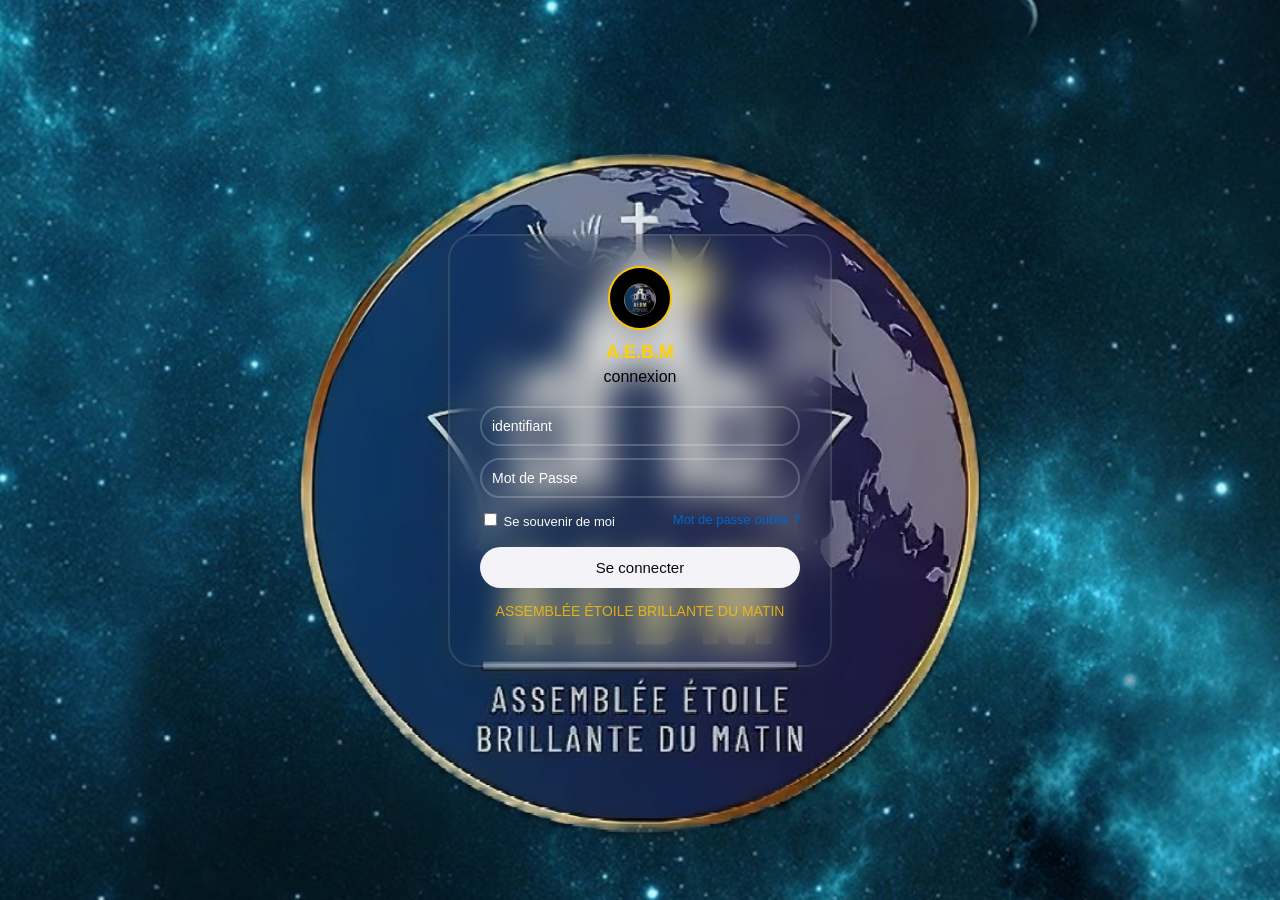
<file: index.html>
<!DOCTYPE html>
<html>
    <head>
        <meta charset="UTF-8">
        <meta name="viewport" content="width=devise-width,initial-scale=1.0">
        <title>connexion-Eglise</title>
        <link rel="stylesheet" href="css/styles.css">
        <script src="js/seConnecter.js"></script>
    </head>
    <body>
         <section>
                <div class="loginPrincipal">
                    <div class="login-box">

                    <!-- Logo intégré -->
                    <img src="imagecodes/imag.png" alt="Logo AEBM" class="logo">

                    <h2>A.E.B.M</h2>
                    <h3>connexion</h3>
                    <form id="formulairePrincipale">
                        <div class="input-box">
                          <input type="text" id="identifiant" name="identifiant" placeholder="identifiant" required>
                          <input type="password" id="motDePasse" name="motDePasse" placeholder="Mot de Passe" required>    
                        </div>
                        <div class="remenber-forgot">
                          <label>
                            <input type="checkbox"> Se souvenir de moi
                          </label>
                          <a href="#">Mot de passe oublié ?</a>
                        </div>
                          <button type="submit">Se connecter</button>
                    </form>
                      <p class="footer-text">ASSEMBLÉE ÉTOILE BRILLANTE DU MATIN</p>
                      <p id="notificationsConnexion"></p>
                </div>        
        </section>       
    </body>
</html>
</file>
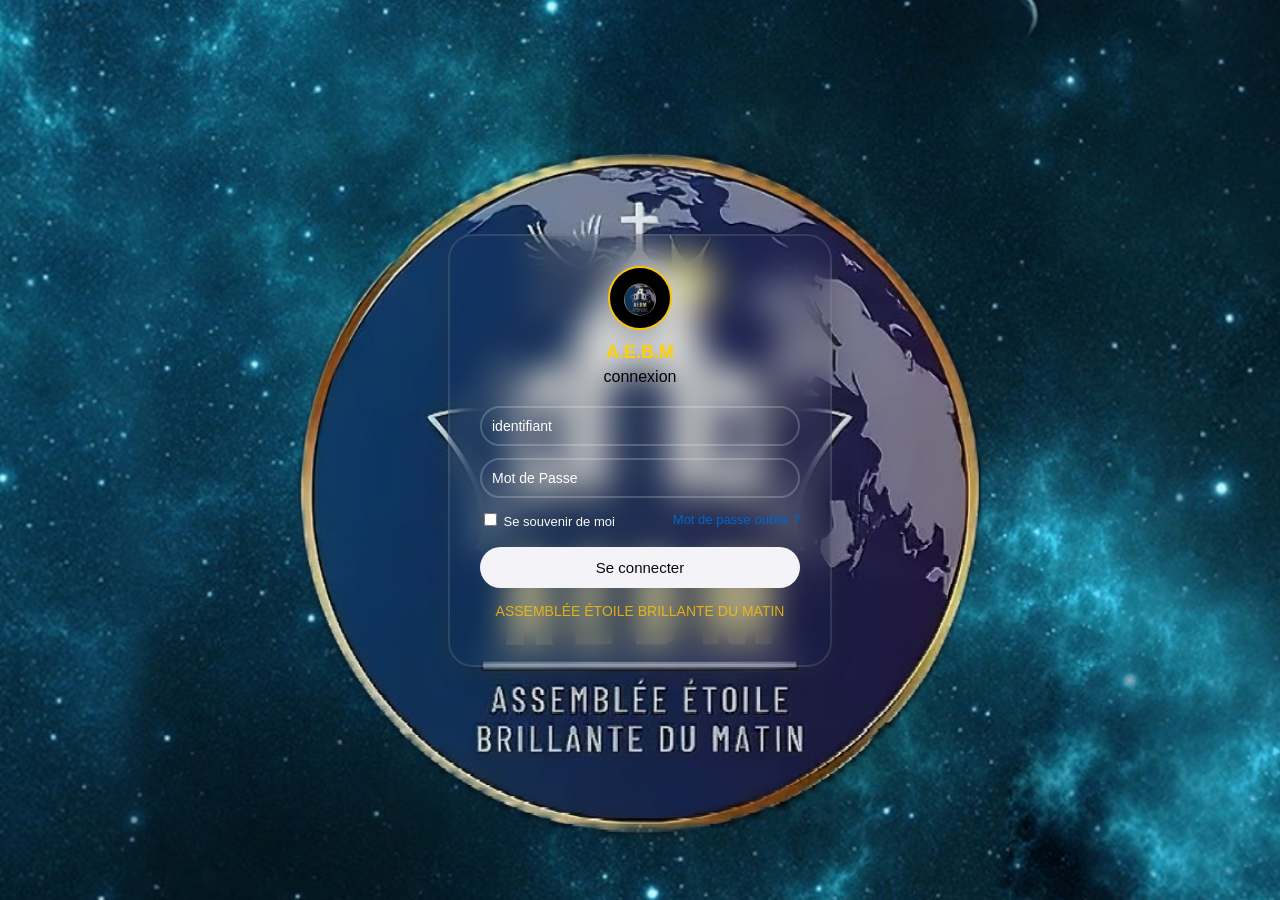
<file: eglise_app/index.html>
<!DOCTYPE html>
<html>
    <head>
        <meta charset="UTF-8">
        <meta name="viewport" content="width=devise-width,initial-scale=1.0">
        <title>connexion - Eglise</title>
        <link rel="stylesheet" href="css/styles.css">
        <script src="js/seConnecter.js"></script>
    </head>
    <body>
         <section>
                <div class="loginPrincipal">
                    <div class="login-box">

                    <!-- Logo intégré -->
                    <img src="imag.png" alt="Logo AEBM" class="logo">

                    <h2>A.E.B.M</h2>
                    <h3>connexion</h3>
                    <form id="formulairePrincipale">
                        <div class="input-box">
                          <input type="text" id="identifiant" name="identifiant" placeholder="identifiant" required>
                          <input type="password" id="motDePasse" name="motDePasse" placeholder="Mot de Passe" required>    
                        </div>
                        <div class="remenber-forgot">
                          <label>
                            <input type="checkbox"> Se souvenir de moi
                          </label>
                          <a href="#">Mot de passe oublié ?</a>
                        </div>
                          <button type="submit">Se connecter</button>
                    </form>
                      <p class="footer-text">ASSEMBLÉE ÉTOILE BRILLANTE DU MATIN</p>
                      <p id="notificationsConnexion"></p>
                </div>        
        </section>       
    </body>
</html>
</file>
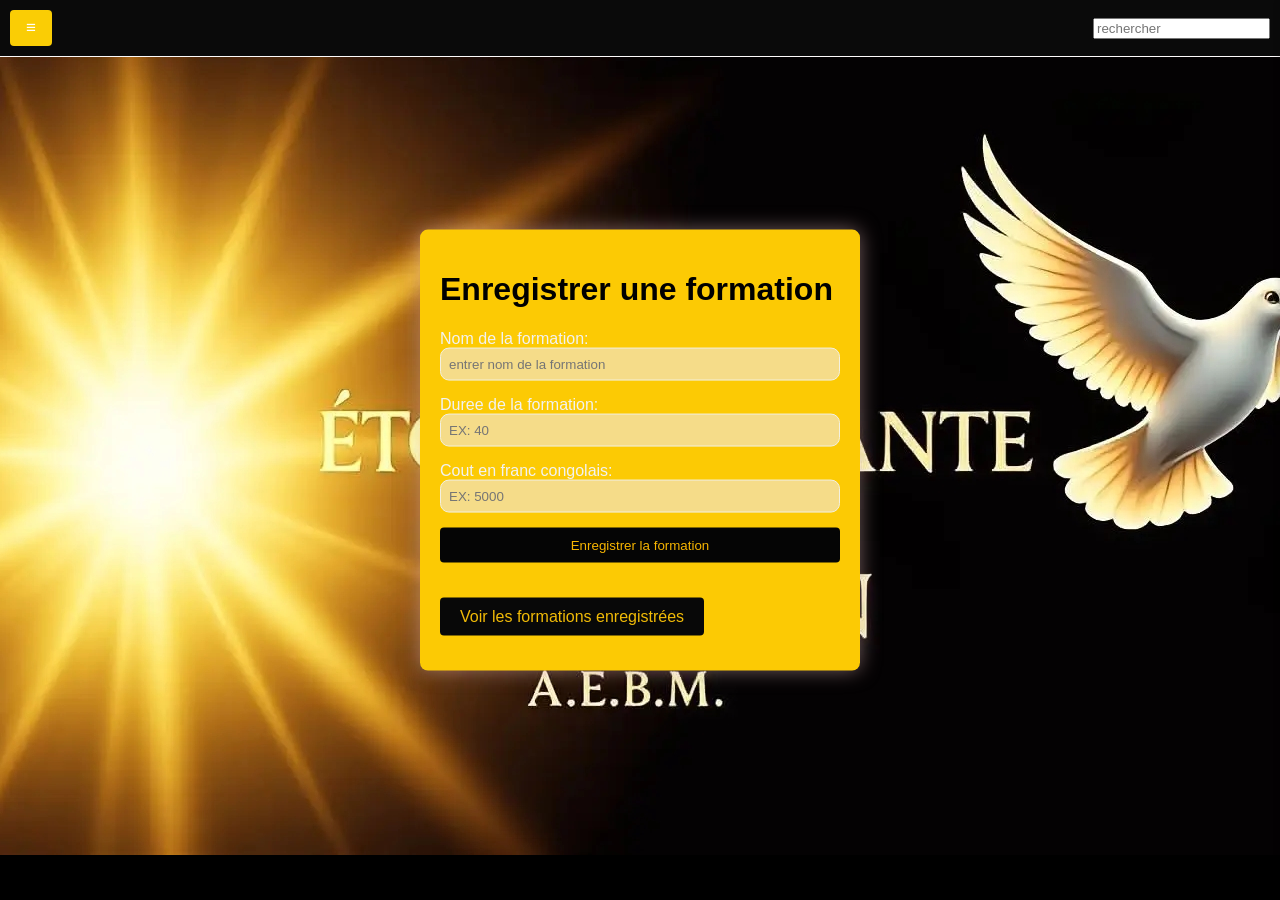
<file: html/formation.html>
<!DOCTYPE html>
<html>

<head>
  <meta charset="UTF-8">
  <meta name="viewport" content="width=devise-width,initial-scale=1.0">
  <title>formation - eglise</title>
  <link rel="stylesheet" href="../css/styles2.css">
  <script src="../js/formation.js" defer></script>
  <script src="../js/menu.js" defer></script>
  <script src="../js/button.js"></script>
</head>

<body>
  <div class="container">
    <div class="header">
      <button class="menu-button" onclick="toggleMenu()">≡</button>
      <div class="logo"></div>
      <div class="search_bar">
        <input type="text" placeholder="rechercher">
      </div>
    </div>
    <div id="menu" class="menu">
      <div class="logo">logo</div>
      <nav>
        <ul id="menuAdministrateur">
          <li><a href="#">chargement</a></li>
        </ul>
      </nav>
    </div>

  </div>
  <div class="content">
    <h1>Enregistrer une formation</h1>
    <form id="formulaireEnregistrerformation">
      <div class="form-group">
        <label for="nom">Nom de la formation:</label>
        <input type="text" id="nom" name="nom" required placeholder="entrer nom de la formation">
      </div>
      <div class="form-group">
        <label for="duree">Duree de la formation:</label>
        <input type="number" id="duree" name="duree" required placeholder="EX: 40" min="1">
      </div>
      <div class="form-group">
        <label for="cout">Cout en franc congolais:</label>
        <input type="number" id="cout" name="cout" required placeholder="EX: 5000" min="0">
      </div>
      <div class="form-group">
        <button type="submit">Enregistrer la formation</button>
      </div>
    </form>
    <span id="notificationEnregistrerFormation"></span>
    <div class="form-group" style="margin-top: 20px;">
      <a href="listerformations.html?identifiant=" id="lienLister"
        style="padding: 10px 20px; background-color: #080808; color: rgb(241, 187, 7); text-decoration: none; border-radius: 4px; display: inline-block;">Voir
        les formations enregistrées</a>
    </div>
  </div>
</body>

</html>
</file>
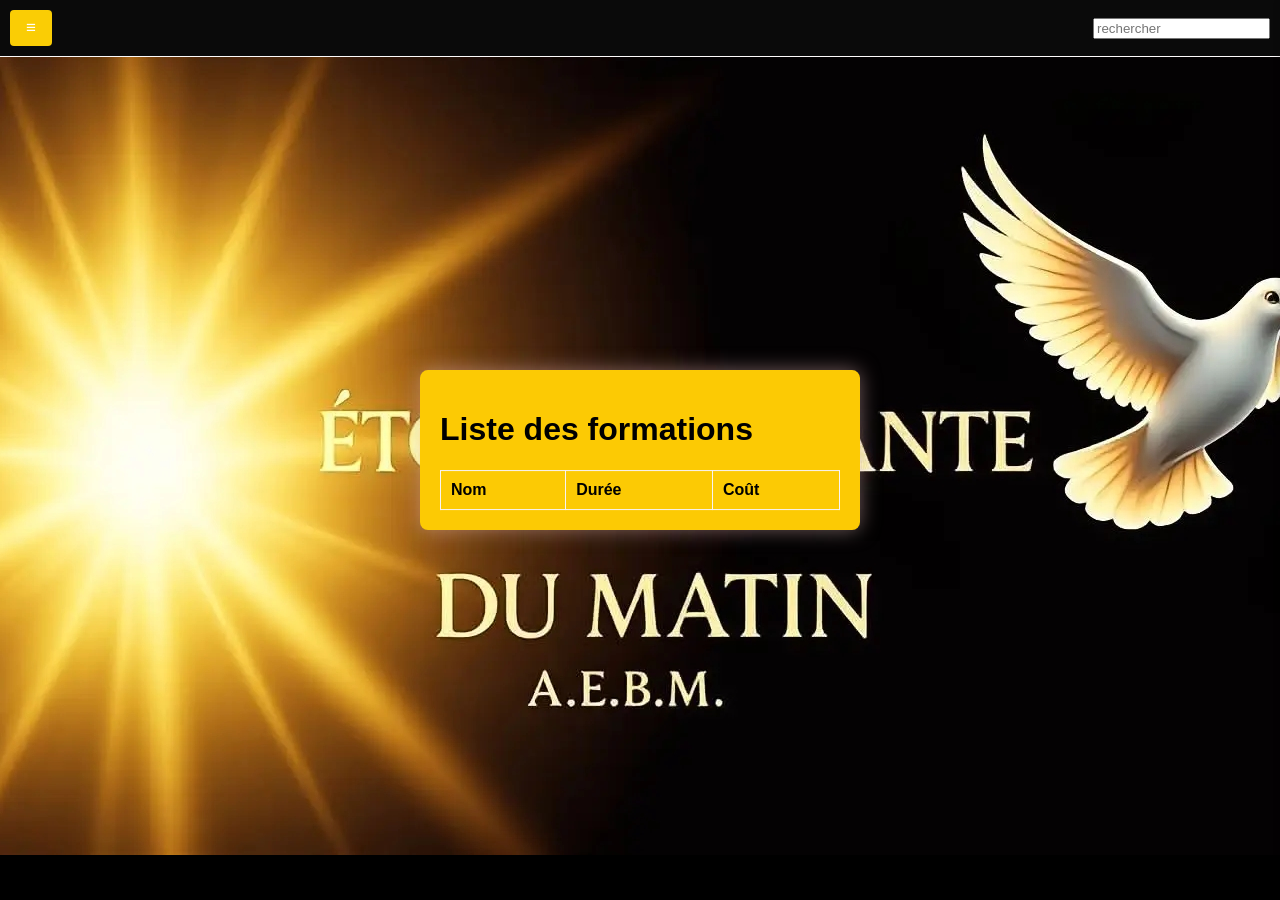
<file: html/listerformations.html>
<!DOCTYPE html>
<html>

<head>
    <meta charset="UTF-8">
    <meta name="viewport" content="width=devise-width,initial-scale=1.0">
    <title>lister formation - eglise</title>
    <link rel="stylesheet" href="../css/styles2.css">
    <script src="../js/listerFormation.js" defer></script>
    <script src="../js/menu.js" defer></script>
    <script src="../js/button.js"></script>
</head>

<body>
    <div class="container">
        <div class="header">
            <button class="menu-button" onclick="toggleMenu()">≡</button>
            <div class="logo"></div>
            <div class="search_bar">
                <input type="text" placeholder="rechercher">
            </div>
        </div>
        <div id="menu" class="menu">
            <div class="logo">logo</div>
            <nav>
                <ul id="menuAdministrateur">
                    <li><a href="#">chargement</a></li>
                </ul>
            </nav>
        </div>

    </div>
    <div class="content">
        <h1>Liste des formations</h1>
        <table>
            <thead>
                <tr>
                    <th>Nom</th>
                    <th>Durée</th>
                    <th>Coût</th>
                </tr>
            </thead>
            <tbody id="listeFormations">
                <!-- Les formations seront affichées ici -->
            </tbody>
        </table>
    </div>
</body>

</html>
</file>
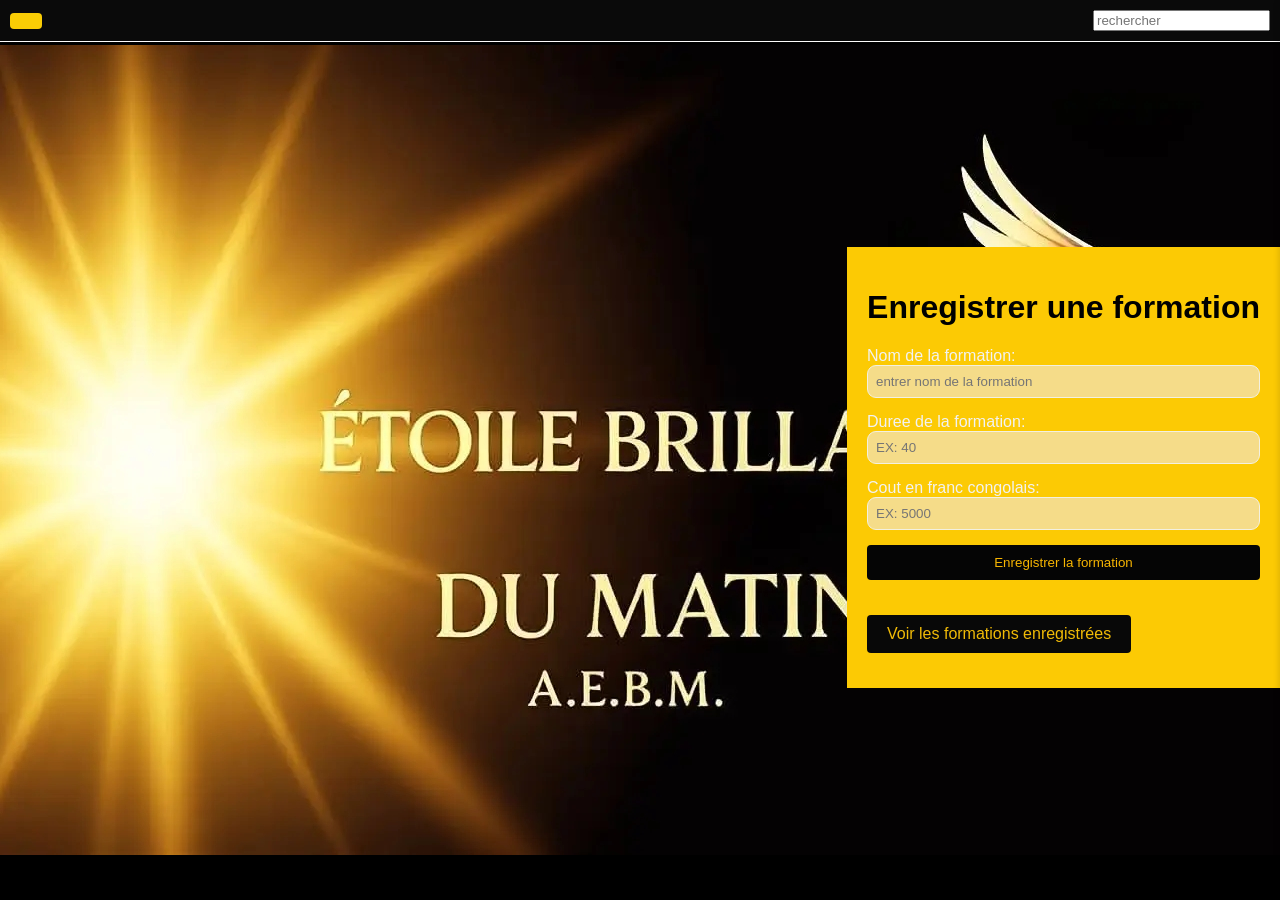
<file: eglise_app/html/formation.html>
<!DOCTYPE html>
<html>

<head>
  <meta charset="UTF-8">
  <meta name="viewport" content="width=devise-width,initial-scale=1.0">
  <title>formation - eglise</title>
  <link rel="stylesheet" href="../css/styles2.css">
  <script src="../js/formation.js" defer></script>
  <script src="../js/menu.js" defer></script>
  <script src="../js/button.js"></script>
</head>

<body>
  <div class="container">
    <div class="header">
      <button class="menu-button" onclick="toggleMenu()"></button>
      <div class="logo"></div>
      <div class="search_bar">
        <input type="text" placeholder="rechercher">
      </div>
    </div>
    <div id="menu" class="menu">
      <div class="logo">logo</div>
      <nav>
        <ul id="menuAdministrateur">
          <li><a href="#">chargement</a></li>
        </ul>
      </nav>
    </div>

  </div>
  <div class="content">
    <h1>Enregistrer une formation</h1>
    <form id="formulaireEnregistrerformation">
      <div class="form-group">
        <label for="nom">Nom de la formation:</label>
        <input type="text" id="nom" name="nom" required placeholder="entrer nom de la formation">
      </div>
      <div class="form-group">
        <label for="duree">Duree de la formation:</label>
        <input type="number" id="duree" name="duree" required placeholder="EX: 40" min="1">
      </div>
      <div class="form-group">
        <label for="cout">Cout en franc congolais:</label>
        <input type="number" id="cout" name="cout" required placeholder="EX: 5000" min="0">
      </div>
      <div class="form-group">
        <button type="submit">Enregistrer la formation</button>
      </div>
    </form>
    <span id="notificationEnregistrerFormation"></span>
    <div class="form-group" style="margin-top: 20px;">
      <a href="listerformations.html?identifiant=" id="lienLister"
        style="padding: 10px 20px; background-color: #080808; color: rgb(241, 187, 7); text-decoration: none; border-radius: 4px; display: inline-block;">Voir
        les formations enregistrées</a>
    </div>
  </div>
</body>

</html>
</file>
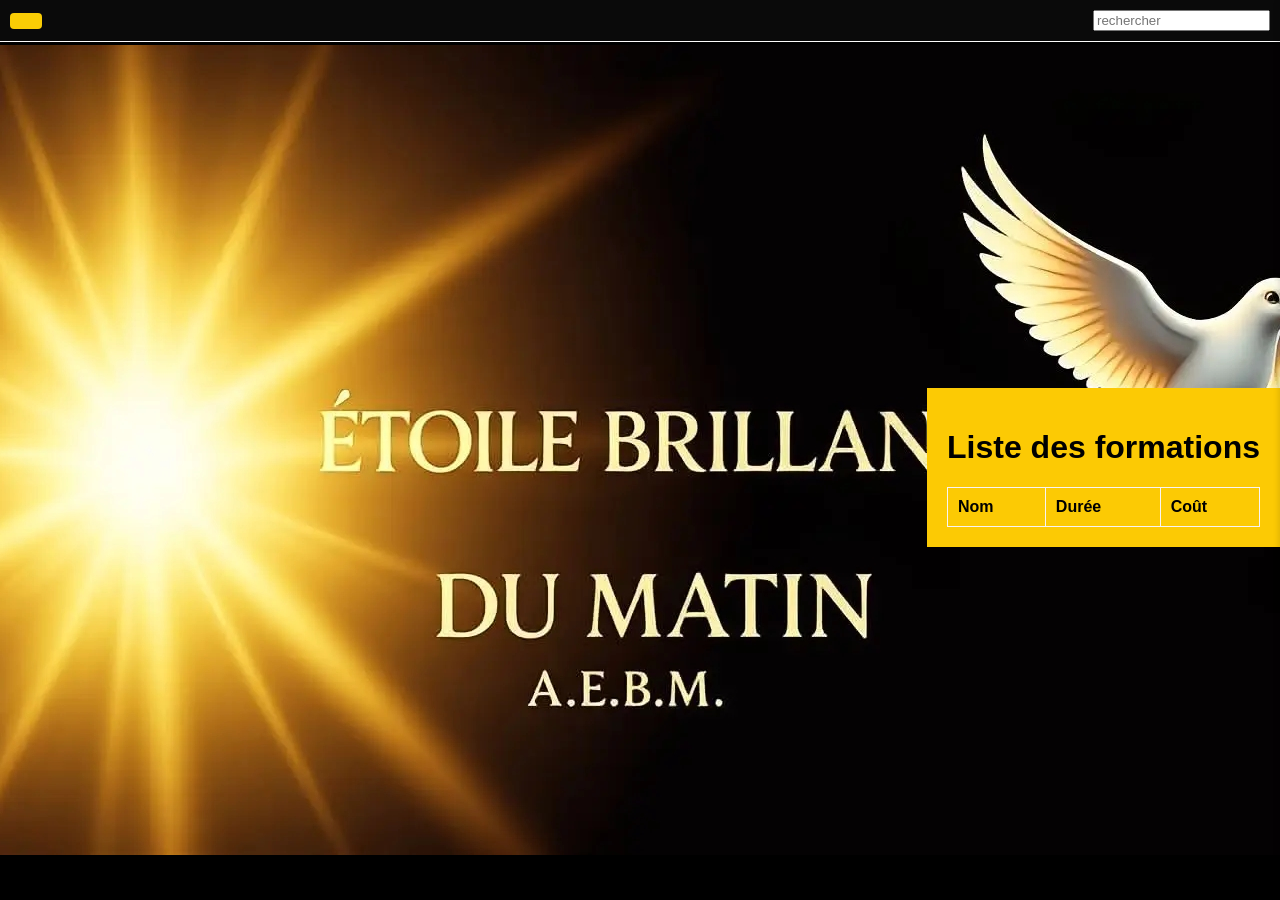
<file: eglise_app/html/listerformations.html>
<!DOCTYPE html>
<html>

<head>
    <meta charset="UTF-8">
    <meta name="viewport" content="width=devise-width,initial-scale=1.0">
    <title>lister formation - eglise</title>
    <link rel="stylesheet" href="../css/styles2.css">
    <script src="../js/listerFormation.js" defer></script>
    <script src="../js/menu.js" defer></script>
    <script src="../js/button.js"></script>
</head>

<body>
    <div class="container">
        <div class="header">
            <button class="menu-button" onclick="toggleMenu()"></button>
            <div class="logo"></div>
            <div class="search_bar">
                <input type="text" placeholder="rechercher">
            </div>
        </div>
        <div id="menu" class="menu">
            <div class="logo">logo</div>
            <nav>
                <ul id="menuAdministrateur">
                    <li><a href="#">chargement</a></li>
                </ul>
            </nav>
        </div>

    </div>
    <div class="content">
        <h1>Liste des formations</h1>
        <table>
            <thead>
                <tr>
                    <th>Nom</th>
                    <th>Durée</th>
                    <th>Coût</th>
                </tr>
            </thead>
            <tbody id="listeFormations">
                <!-- Les formations seront affichées ici -->
            </tbody>
        </table>
    </div>
</body>

</html>
</file>
<file: css/styles.css>
body {
    margin: 0;
    padding: 0;
    height: 100vh;
    background-image: url('../imagecodes/img.png');
    background-size: cover;
    background-position: center;
    background-repeat: no-repeat;
    display: flex;
    justify-content: center;
    align-items: center;
    font-family: Arial, sans-serif;
  }
  
  .login-box {
    background-color: transparent;
    border: 2px solid rgba(165, 162, 162, 0.2);
    padding: 30px;
    border-radius: 25px;
    width: 320px; /* largeur réduite */
    box-shadow: 0 8px 20px rgba(51, 51, 51, 0.3);
    text-align: center;
    backdrop-filter: blur(17px);
  }
  
  .login-box h2 {
    margin: 0 0 5px;
    font-size: 18px;
    color: #ffd000;
  }
  
  .login-box h3 {
    margin: 0 0 20px;
    font-size: 16px;
    font-weight: normal;
    color: #050505;
  }
  
  .login-box input[type="text"],
  .login-box input[type="password"] {
    width: 100%;
    padding: 10px;
    margin-bottom: 12px;
    border: 2px solid rgba(255, 255, 255, 0.2);
    border-radius: 20px;
    font-size: 14px; /* plus petit */
    box-sizing: border-box;
    background: transparent;
    color: #fff;
    padding-right: 40px;
    outline: none;
  }

  .login-box input::placeholder {
    color: white;
  }

  .remenber-forgot {
    display: flex;
    justify-content: space-between; /* sépare les 2 côtés */
    align-items: center;
    font-size: 13px; /* réduit la taille */
    margin-bottom: 18px;
    color: #fdfafa;
  }
  
  .remenber-forgot a {
    color: #0066cc;
    text-decoration: none;
  }

  .footer-text {
    color: #ffc400;
    text-align: center;
    font-size: 14px;
    margin-top: 15px;
    opacity: 0.8; 
  }

  #notificationConnexion a {
    color: #ffc400;
    text-decoration: none;
  }

  #notificationConnexion a:hover {
    color: white;
    text-decoration: underline;
  }
 
  .options a:hover {
    text-decoration: underline;
  }
  
  .login-box button {
    width: 100%;
    padding: 10px;
    background: #f3f3f8;
    color: rgb(12, 11, 11);
    border: none;
    border-radius: 25px;
    font-size: 15px;
    cursor: pointer;
    border: 2px solid transparent;
    transition: 0.5s;
  }
  
  .login-box button:hover {
    background-color: transparent;
    border: 2px solid rgba(105, 104, 104, 0.2);
    color: #fff;
  }

  .logo {
    width: 60px;       /* au lieu de 90px, plus petit */
    height: 60px;      /* même valeur que width pour garder un cercle parfait */
    object-fit: cover; /* recadre l'image sans la déformer */
    border-radius: 50%; /* ça rend l'image ronde */
    display: block;
    margin: 0 auto 12px auto; /* centre le logo */
    border: 2px solid #ffc400; /* garde la bordure dorée si tu aimes */
  }
</file>
<file: eglise_app/css/styles.css>
body {
    margin: 0;
    padding: 0;
    height: 100vh;
    background-image: url('../img.png');
    background-size: cover;
    background-position: center;
    background-repeat: no-repeat;
    display: flex;
    justify-content: center;
    align-items: center;
    font-family: Arial, sans-serif;
  }
  
  .login-box {
    background-color: transparent;
    border: 2px solid rgba(165, 162, 162, 0.2);
    padding: 30px;
    border-radius: 25px;
    width: 320px; /* largeur réduite */
    box-shadow: 0 8px 20px rgba(51, 51, 51, 0.3);
    text-align: center;
    backdrop-filter: blur(17px);
  }
  
  .login-box h2 {
    margin: 0 0 5px;
    font-size: 18px;
    color: #ffd000;
  }
  
  .login-box h3 {
    margin: 0 0 20px;
    font-size: 16px;
    font-weight: normal;
    color: #050505;
  }
  
  .login-box input[type="text"],
  .login-box input[type="password"] {
    width: 100%;
    padding: 10px;
    margin-bottom: 12px;
    border: 2px solid rgba(255, 255, 255, 0.2);
    border-radius: 20px;
    font-size: 14px; /* plus petit */
    box-sizing: border-box;
    background: transparent;
    color: #fff;
    padding-right: 40px;
    outline: none;
  }

  .login-box input::placeholder {
    color: white;
  }

  .remenber-forgot {
    display: flex;
    justify-content: space-between; /* sépare les 2 côtés */
    align-items: center;
    font-size: 13px; /* réduit la taille */
    margin-bottom: 18px;
    color: #fdfafa;
  }
  
  .remenber-forgot a {
    color: #0066cc;
    text-decoration: none;
  }

  .footer-text {
    color: #ffc400;
    text-align: center;
    font-size: 14px;
    margin-top: 15px;
    opacity: 0.8; 
  }

  #notificationConnexion a {
    color: #ffc400;
    text-decoration: none;
  }

  #notificationConnexion a:hover {
    color: white;
    text-decoration: underline;
  }
 
  .options a:hover {
    text-decoration: underline;
  }
  
  .login-box button {
    width: 100%;
    padding: 10px;
    background: #f3f3f8;
    color: rgb(12, 11, 11);
    border: none;
    border-radius: 25px;
    font-size: 15px;
    cursor: pointer;
    border: 2px solid transparent;
    transition: 0.5s;
  }
  
  .login-box button:hover {
    background-color: transparent;
    border: 2px solid rgba(105, 104, 104, 0.2);
    color: #fff;
  }

  .logo {
    width: 60px;       /* au lieu de 90px, plus petit */
    height: 60px;      /* même valeur que width pour garder un cercle parfait */
    object-fit: cover; /* recadre l'image sans la déformer */
    border-radius: 50%; /* ça rend l'image ronde */
    display: block;
    margin: 0 auto 12px auto; /* centre le logo */
    border: 2px solid #ffc400; /* garde la bordure dorée si tu aimes */
  }
</file>
<file: css/styles2.css>
body {
    margin: 0;
    padding: 0;
    height: 100vh;
    background-image: url('../imagecodes/logos.png');
    background-size: center;
    background-position: center;
    background-repeat: no-repeat;
    background-color: #000;
    display: flex;
    justify-content: center;
    align-items: center;
    font-family: Arial, sans-serif;
}

.logo {
    display: flex;
    align-items: center;
    gap: 10px;
    margin-bottom: 20px;
}

.logo img {
    background-image: url('../imagecodes/logos.png');
    width: 40px;
    height: 40px;
    border-radius: 50px;
}

.logo span {
    font-size: 20px;
    font-weight: bold;
    color :#fac003
}

.container {
    margin: 0 auto;
}

.header {
    display: flex;
    align-items: center;
    padding: 10px;
    position: fixed;
    top: 0;
    left: 0;
    right: 0;
    z-index: 1000;
    justify-content: space-between;
    border-bottom: 1px solid rgb(253, 251, 251);
    background-color: rgb(10, 10, 10);
}

.profile-pic {
    margin-left: auto;
    margin-right: 0;
}

.profile-pic img {
    width: 35px;
    height: 35px;
    border-radius: 50%;
    object-fit: cover;
}

.search-bar {
    flex: 1;
    margin-right: 5px;
    outline: none;
    outline-offset: 2px; 
    
}

.search-bar input {
    width: 100%;
    padding: 8px;
    border: 1px solid #faf5f5;
    border-radius: 4px;
    font-family: 'Lucida Sans', 'Lucida Sans Regular', 'Lucida Grande', 'Lucida Sans Unicode', Geneva, Verdana, sans-serif;
}

.menu-button {
    padding: 8px 16px;
    background-color: rgb(250, 205, 5);
    color: white;
    border: none;
    border-radius: 4px;
    cursor: pointer;
    margin-right: 10px;
    font-size: 17px;
}

.menu {
    position: fixed;
    top: 0;
    right: 0;
    width: 250px;
    height: 100%;
    background-color: #fac003;
    box-shadow: -2px 0 5px rgba(14, 13, 13, 0.1);
    transform: translateX(100%);
    transition: transform 0.3s ease;
    padding: 30px 30px;
    box-sizing: border-box;
    z-index: 1000;
}

.menu.open {
    transform: translateX(0);
}

.menu nav ul {
    list-style-type: none;
    padding: 0;
}

.menu nav ul li {
    margin: 15px 0;
    border-bottom: 1px solid #f7cb3b;
}

.content {
    padding: 20px;
    margin-top: 35px auto 0 auto;
    position: fixed;
    background-color: rgb(252, 202, 4);
    z-index: 999;
    width: 400px;
    max-width: 90%;
    top : 50%;
    left: 50%;
    transform: translate(-50%, -50%);
    border-radius: 8px; 
    box-shadow: 0 0 20px rgba(224, 181, 181, 0.5);
}

input:focus {
    outline: 2px solid #f0c872; 
    outline-offset: 2px;
}

label {
    color: hwb(0 95% 5%);
}

.content h1 {
    text-align: left;
}

.content form {
    display: flex;
    flex-direction: column;
    align-items: flex-start;
}

.form-group {
    margin-bottom: 15px;
    width: 100%;
    position: relative;
}

.form-group input,
.form-group select,
.form-group button {
    width: 100%;
    background-color: #f5dc89;
    padding: 8px;
    border: 1px solid #f3f0e0;
    border-radius: 9px;
    box-sizing: border-box;
    font-family: 'Lucida Sans', 'Lucida Sans Regular', 'Lucida Grande', 'Lucida Sans Unicode', Geneva, Verdana, sans-serif;
    color: rgb(3, 3, 3)
}

button[type="submit"] {
    padding: 10px 15px;
    background-color: rgb(5, 5, 5);
    color: rgb(247, 181, 2);
    border: none;
    border-radius: 4px;
    cursor: pointer;
}

.content table {
    width: 100%;
    border-collapse: collapse;
    margin-top: 20px;
}

.content table th,
.content table td {
    padding: 10px;
    text-align: left;
    border: 1px solid #f8f3f3;
}

.add-link {
    position: fixed;
    bottom: 50px;
    right: 10px;
    background-color: black;
    color: white;
    font-size: 2em;
    text-decoration: none;
    padding: 1px 11px;
    border-radius: 50%;
    box-shadow: 0 4px 8px rgba(0, 0, 0, 0.2);
    z-index: 11000;
    display: flex;
    align-items: center;
    justify-content: center;

}

.menu.open+.add-link {
    display: none;
}

a {
    text-decoration: none;
    color: rgb(246, 246, 248);
}

.identifiant {
    margin-top: -25px;
}

.option {
    display: block;
}

.options {
    margin-top: 20px;
    border: 1px solid #ddd;
    padding: 20px;
    background-color: white;
}

@media (max-width:768px) {
    .profile-pic {
        margin-left: 20px;
    }
    
    .menu .logo {
        display: block;
    }
}

@media (max-width:768px) and (orientation:landscape) {
    .container {
        width: 60%;
    }

    .search-bar {
        margin-right: 20px;
    }

    .profile-pic {
        margin-left: 20px;
    }

    .form-group select option {
        width: 100%;
    }
}

@media (min-width:1024px) {
    .container {
        width: 40%;
    }

    .search-bar {
        flex: none;
        width: 200px;
    }

    .profile-pic {
        margin-left: auto;
        margin-right: 0;
    }
}
</file>
<file: eglise_app/css/styles2.css>
body {
    margin: 0;
    padding: 0;
    height: 100vh;
    background-image: url('../logos.png');
    background-size: center;
    background-position: center;
    background-repeat: no-repeat;
    background-color: #000;
    display: flex;
    justify-content: center;
    align-items: center;
    font-family: Arial, sans-serif;
}

.logo {
    display: flex;
    align-items: center;
    gap: 10px;
    margin-bottom: 20px;
}

.logo img {
    background-image: url('../logos.png');
    width: 40px;
    height: 40px;
    border-radius: 50px;
}

.logo span {
    font-size: 20px;
    font-weight: bold;
    color :#fac003
}

.container {
    margin: 0 auto;
}

.header {
    display: flex;
    align-items: center;
    padding: 10px;
    position: fixed;
    top: 0;
    left: 0;
    right: 0;
    z-index: 1000;
    justify-content: space-between;
    border-bottom: 1px solid rgb(253, 251, 251);
    background-color: rgb(10, 10, 10);
}

.profile-pic {
    margin-left: auto;
    margin-right: 0;
}

.profile-pic img {
    width: 35px;
    height: 35px;
    border-radius: 50%;
    object-fit: cover;
}

.search-bar {
    flex: 1;
    margin-right: 5px;
    outline: none;
    outline-offset: 2px; 
    
}

.search-bar input {
    width: 100%;
    padding: 8px;
    border: 1px solid #faf5f5;
    border-radius: 4px;
    font-family: 'Lucida Sans', 'Lucida Sans Regular', 'Lucida Grande', 'Lucida Sans Unicode', Geneva, Verdana, sans-serif;
}

.menu-button {
    padding: 8px 16px;
    background-color: rgb(250, 205, 5);
    color: white;
    border: none;
    border-radius: 4px;
    cursor: pointer;
    margin-right: 10px;
    font-size: 17px;
}

.menu {
    position: fixed;
    top: 0;
    right: 0;
    width: 250px;
    height: 100%;
    background-color: #fac003;
    box-shadow: -2px 0 5px rgba(14, 13, 13, 0.1);
    transform: translateX(100%);
    transition: transform 0.3s ease;
    padding: 30px 30px;
    box-sizing: border-box;
    z-index: 1000;
}

.menu.open {
    transform: translateX(0);
}

.menu nav ul {
    list-style-type: none;
    padding: 0;
}

.menu nav ul li {
    margin: 15px 0;
    border-bottom: 1px solid #f7cb3b;
}

.content {
    padding: 20px;
    margin-top: 35px;
    position: relative;
    background-color: rgb(252, 202, 4);
    z-index: 900;
}

input:focus {
    outline: 2px solid #f0c872; 
    outline-offset: 2px;
}

label {
    color: hwb(0 95% 5%);
}

.content h1 {
    text-align: left;
}

.content form {
    display: flex;
    flex-direction: column;
    align-items: flex-start;
}

.form-group {
    margin-bottom: 15px;
    width: 100%;
    position: relative;
}

.form-group input,
.form-group select,
.form-group button {
    width: 100%;
    background-color: #f5dc89;
    padding: 8px;
    border: 1px solid #f3f0e0;
    border-radius: 9px;
    box-sizing: border-box;
    font-family: 'Lucida Sans', 'Lucida Sans Regular', 'Lucida Grande', 'Lucida Sans Unicode', Geneva, Verdana, sans-serif;
    color: rgb(3, 3, 3)
}

button[type="submit"] {
    padding: 10px 15px;
    background-color: rgb(5, 5, 5);
    color: rgb(247, 181, 2);
    border: none;
    border-radius: 4px;
    cursor: pointer;
}

.content table {
    width: 100%;
    border-collapse: collapse;
    margin-top: 20px;
}

.content table th,
.content table td {
    padding: 10px;
    text-align: left;
    border: 1px solid #f8f3f3;
}

.add-link {
    position: fixed;
    bottom: 50px;
    right: 10px;
    background-color: black;
    color: white;
    font-size: 2em;
    text-decoration: none;
    padding: 1px 11px;
    border-radius: 50%;
    box-shadow: 0 4px 8px rgba(0, 0, 0, 0.2);
    z-index: 11000;
    display: flex;
    align-items: center;
    justify-content: center;

}

.menu.open+.add-link {
    display: none;
}

a {
    text-decoration: none;
    color: rgb(246, 246, 248);
}

.identifiant {
    margin-top: -25px;
}

.option {
    display: block;
}

.options {
    margin-top: 20px;
    border: 1px solid #ddd;
    padding: 20px;
    background-color: white;
}

@media (max-width:768px) {
    .profile-pic {
        margin-left: 20px;
    }
    
    .menu .logo {
        display: block;
    }
}

@media (max-width:768px) and (orientation:landscape) {
    .container {
        width: 60%;
    }

    .search-bar {
        margin-right: 20px;
    }

    .profile-pic {
        margin-left: 20px;
    }

    .form-group select option {
        width: 100%;
    }
}

@media (min-width:1024px) {
    .container {
        width: 40%;
    }

    .search-bar {
        flex: none;
        width: 200px;
    }

    .profile-pic {
        margin-left: auto;
        margin-right: 0;
    }
}
</file>
